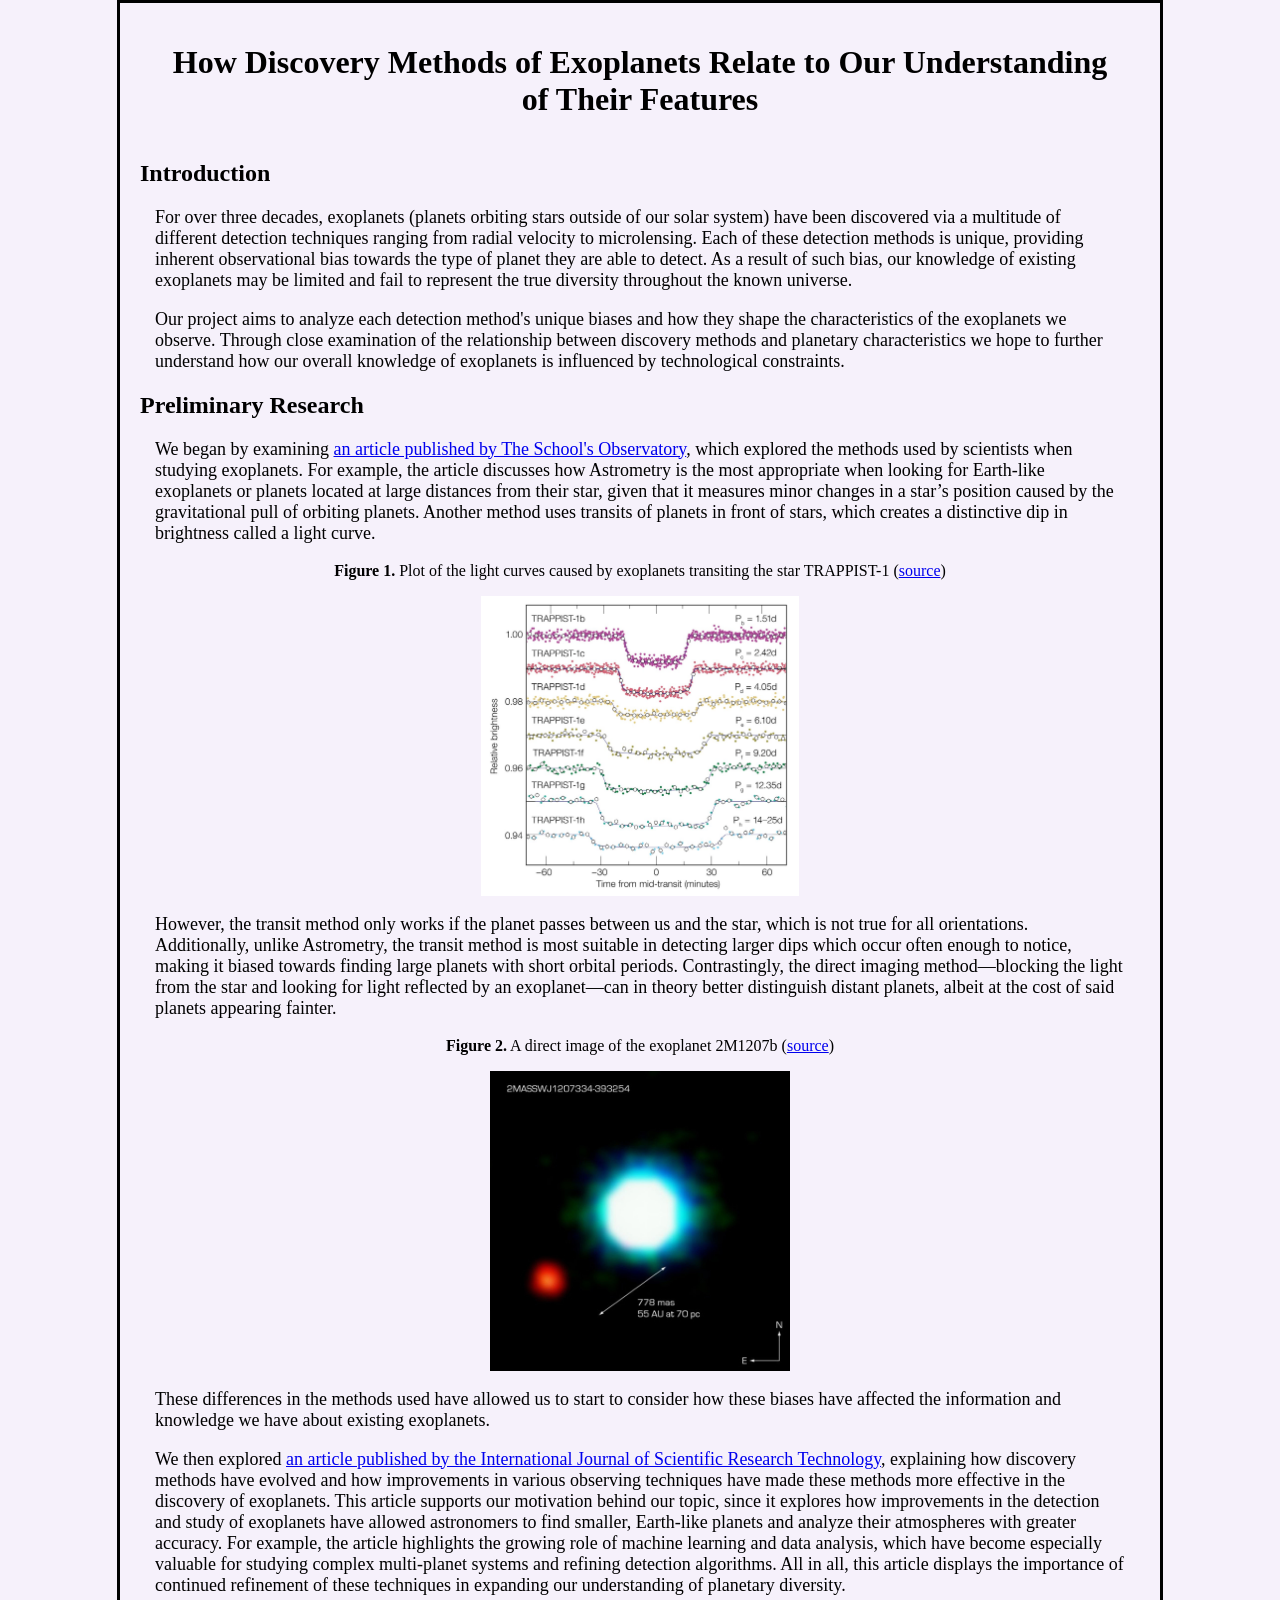
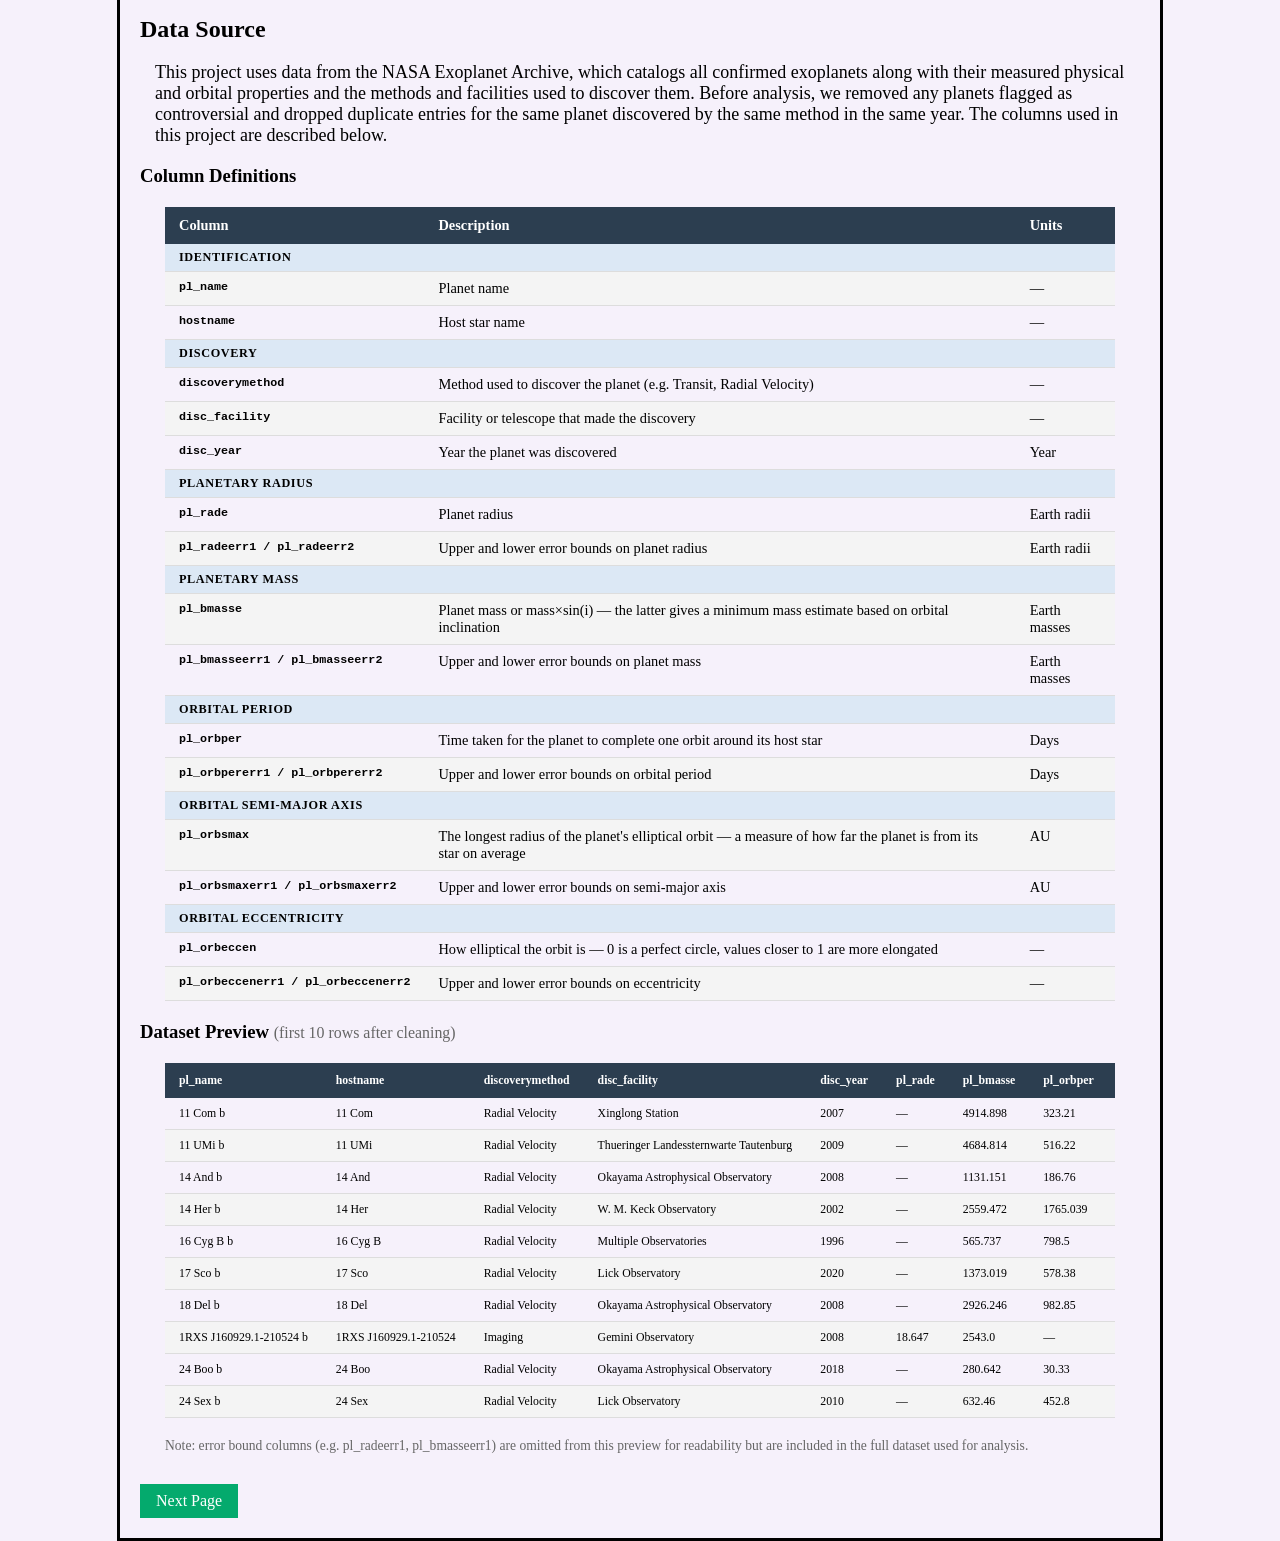
<file: index.html>
<!DOCTYPE html>
<html lang="en">
<head>
    <meta charset="UTF-8">
    <meta name="viewport" content="width=device-width, initial-scale=1.0">
    <title>DS4200 project webpage</title>
    <link rel="stylesheet" href="style.css">

</head>
<body>

    <h1 style="text-align:center; padding:20px">How Discovery Methods of Exoplanets Relate to Our Understanding of Their Features</h1>

    <h2>Introduction</h2>

    <p class="body_text">
        For over three decades, exoplanets (planets orbiting stars outside of our solar 
        system) have been discovered via a multitude of different detection techniques 
        ranging from radial velocity to microlensing. Each of these detection methods is 
        unique, providing inherent observational bias towards the type of planet they are 
        able to detect. As a result of such bias, our knowledge of existing exoplanets may 
        be limited and fail to represent the true diversity throughout the known universe.
    </p>

    <p class="body_text">
        Our project aims to analyze each detection method's unique biases and how they 
        shape the characteristics of the exoplanets we observe. Through close examination 
        of the relationship between discovery methods and planetary characteristics we hope to further understand 
        how our overall knowledge of exoplanets is influenced by technological constraints.
    </p>

    <h2>Preliminary Research</h2>

    <p class="body_text">
        We began by examining 
        <a href="https://www.schoolsobservatory.org/learn/space/exoplanets/detection-methods">
            an article published by The School's Observatory</a>, 
        which 
        explored the methods used by scientists when studying exoplanets. For example, 
        the article discusses how Astrometry is the most appropriate when looking for 
        Earth-like exoplanets or planets located at large distances from their star, 
        given that it measures minor changes in a star’s position caused by the gravitational 
        pull of orbiting planets. Another method uses transits of planets in front of stars, 
        which creates a distinctive dip in brightness called a light curve. 
    </p>

    <p style="text-align:center;"><b>Figure 1.</b> Plot of the light curves caused by exoplanets transiting the star TRAPPIST-1 (<a href="https://www.eso.org/public/unitedkingdom/images/eso1706h/">source</a>)</p>
    <img src="trappist_light_curves.jpg" class="center" height="300px"></img>

    <p class="body_text">
        However, the transit method only works if the planet passes between us and the star, 
        which is not true for all orientations. Additionally, unlike Astrometry, the transit 
        method is most suitable in detecting larger dips which occur often enough to notice, 
        making it biased towards finding large planets with short orbital periods. Contrastingly, 
        the direct imaging method—blocking the light from the star and looking for light 
        reflected by an exoplanet—can in theory better distinguish distant planets, albeit at the 
        cost of said planets appearing fainter. 
    </p>

    <p style="text-align:center;"><b>Figure 2.</b> A direct image of the exoplanet 2M1207b (<a href="https://www.eso.org/public/news/eso0515/">source</a>)</p>
    <img src="2M1207_direct_imaging.jpg" class="center" height="300px"></img>

    <p class="body_text">These differences in the methods used have allowed us to start to 
        consider how these biases have affected the information and knowledge we have about 
        existing exoplanets. 
    </p>

    <p class="body_text">We then explored <a href="https://doi.org/10.5281/zenodo.14653318">
            an article published by the International Journal of Scientific Research Technology</a>, 
        explaining how discovery methods have evolved and how 
        improvements in various observing techniques have made these methods more effective in 
        the discovery of exoplanets. This article supports our motivation behind our topic, 
        since it explores how improvements in the detection and study of exoplanets have 
        allowed astronomers to find smaller, Earth-like planets and analyze their atmospheres 
        with greater accuracy. For example, the article highlights the growing role of machine 
        learning and data analysis, which have become especially valuable for studying complex
        multi-planet systems and refining detection algorithms. All in all, this article 
        displays the importance of continued refinement of these techniques in expanding our 
        understanding of planetary diversity.
</p>

    <h2>Data Source</h2>

    <p class="body_text">
        This project uses data from the NASA Exoplanet Archive, which catalogs all confirmed
        exoplanets along with their measured physical and orbital properties and the methods
        and facilities used to discover them. Before analysis, we removed any planets flagged
        as controversial and dropped duplicate entries for the same planet discovered by the
        same method in the same year. The columns used in this project are described below.
    </p>

    <h3>Column Definitions</h3>

    <div class="table-wrapper">
        <table>
            <thead>
                <tr>
                    <th>Column</th>
                    <th>Description</th>
                    <th>Units</th>
                </tr>
            </thead>
            <tbody>
                <tr class="group-header"><td colspan="3">Identification</td></tr>
                <tr>
                    <td class="col-name">pl_name</td>
                    <td>Planet name</td>
                    <td>—</td>
                </tr>
                <tr>
                    <td class="col-name">hostname</td>
                    <td>Host star name</td>
                    <td>—</td>
                </tr>

                <tr class="group-header"><td colspan="3">Discovery</td></tr>
                <tr>
                    <td class="col-name">discoverymethod</td>
                    <td>Method used to discover the planet (e.g. Transit, Radial Velocity)</td>
                    <td>—</td>
                </tr>
                <tr>
                    <td class="col-name">disc_facility</td>
                    <td>Facility or telescope that made the discovery</td>
                    <td>—</td>
                </tr>
                <tr>
                    <td class="col-name">disc_year</td>
                    <td>Year the planet was discovered</td>
                    <td>Year</td>
                </tr>

                <tr class="group-header"><td colspan="3">Planetary Radius</td></tr>
                <tr>
                    <td class="col-name">pl_rade</td>
                    <td>Planet radius</td>
                    <td>Earth radii</td>
                </tr>
                <tr>
                    <td class="col-name">pl_radeerr1 / pl_radeerr2</td>
                    <td>Upper and lower error bounds on planet radius</td>
                    <td>Earth radii</td>
                </tr>

                <tr class="group-header"><td colspan="3">Planetary Mass</td></tr>
                <tr>
                    <td class="col-name">pl_bmasse</td>
                    <td>Planet mass or mass×sin(i) — the latter gives a minimum mass estimate based on orbital inclination</td>
                    <td>Earth masses</td>
                </tr>
                <tr>
                    <td class="col-name">pl_bmasseerr1 / pl_bmasseerr2</td>
                    <td>Upper and lower error bounds on planet mass</td>
                    <td>Earth masses</td>
                </tr>

                <tr class="group-header"><td colspan="3">Orbital Period</td></tr>
                <tr>
                    <td class="col-name">pl_orbper</td>
                    <td>Time taken for the planet to complete one orbit around its host star</td>
                    <td>Days</td>
                </tr>
                <tr>
                    <td class="col-name">pl_orbpererr1 / pl_orbpererr2</td>
                    <td>Upper and lower error bounds on orbital period</td>
                    <td>Days</td>
                </tr>

                <tr class="group-header"><td colspan="3">Orbital Semi-Major Axis</td></tr>
                <tr>
                    <td class="col-name">pl_orbsmax</td>
                    <td>The longest radius of the planet's elliptical orbit — a measure of how far the planet is from its star on average</td>
                    <td>AU</td>
                </tr>
                <tr>
                    <td class="col-name">pl_orbsmaxerr1 / pl_orbsmaxerr2</td>
                    <td>Upper and lower error bounds on semi-major axis</td>
                    <td>AU</td>
                </tr>

                <tr class="group-header"><td colspan="3">Orbital Eccentricity</td></tr>
                <tr>
                    <td class="col-name">pl_orbeccen</td>
                    <td>How elliptical the orbit is — 0 is a perfect circle, values closer to 1 are more elongated</td>
                    <td>—</td>
                </tr>
                <tr>
                    <td class="col-name">pl_orbeccenerr1 / pl_orbeccenerr2</td>
                    <td>Upper and lower error bounds on eccentricity</td>
                    <td>—</td>
                </tr>
            </tbody>
        </table>
    </div>

    <h3>Dataset Preview <span style="font-weight:normal; font-size:0.85em; color:#666">(first 10 rows after cleaning)</span></h3>

    <div class="table-wrapper">
        <table class="preview-table">
            <thead>
                <tr>
                    <th>pl_name</th>
                    <th>hostname</th>
                    <th>discoverymethod</th>
                    <th>disc_facility</th>
                    <th>disc_year</th>
                    <th>pl_rade</th>
                    <th>pl_bmasse</th>
                    <th>pl_orbper</th>
                    <th>pl_orbsmax</th>
                    <th>pl_orbeccen</th>
                </tr>
            </thead>
            <tbody>
                <tr><td>11 Com b</td><td>11 Com</td><td>Radial Velocity</td><td>Xinglong Station</td><td>2007</td><td>—</td><td>4914.898</td><td>323.21</td><td>1.178</td><td>0.238</td></tr>
                <tr><td>11 UMi b</td><td>11 UMi</td><td>Radial Velocity</td><td>Thueringer Landessternwarte Tautenburg</td><td>2009</td><td>—</td><td>4684.814</td><td>516.22</td><td>1.53</td><td>0.08</td></tr>
                <tr><td>14 And b</td><td>14 And</td><td>Radial Velocity</td><td>Okayama Astrophysical Observatory</td><td>2008</td><td>—</td><td>1131.151</td><td>186.76</td><td>0.775</td><td>0.0</td></tr>
                <tr><td>14 Her b</td><td>14 Her</td><td>Radial Velocity</td><td>W. M. Keck Observatory</td><td>2002</td><td>—</td><td>2559.472</td><td>1765.039</td><td>2.774</td><td>0.373</td></tr>
                <tr><td>16 Cyg B b</td><td>16 Cyg B</td><td>Radial Velocity</td><td>Multiple Observatories</td><td>1996</td><td>—</td><td>565.737</td><td>798.5</td><td>1.66</td><td>0.68</td></tr>
                <tr><td>17 Sco b</td><td>17 Sco</td><td>Radial Velocity</td><td>Lick Observatory</td><td>2020</td><td>—</td><td>1373.019</td><td>578.38</td><td>1.45</td><td>0.06</td></tr>
                <tr><td>18 Del b</td><td>18 Del</td><td>Radial Velocity</td><td>Okayama Astrophysical Observatory</td><td>2008</td><td>—</td><td>2926.246</td><td>982.85</td><td>2.476</td><td>0.024</td></tr>
                <tr><td>1RXS J160929.1-210524 b</td><td>1RXS J160929.1-210524</td><td>Imaging</td><td>Gemini Observatory</td><td>2008</td><td>18.647</td><td>2543.0</td><td>—</td><td>330.0</td><td>—</td></tr>
                <tr><td>24 Boo b</td><td>24 Boo</td><td>Radial Velocity</td><td>Okayama Astrophysical Observatory</td><td>2018</td><td>—</td><td>280.642</td><td>30.33</td><td>0.194</td><td>0.032</td></tr>
                <tr><td>24 Sex b</td><td>24 Sex</td><td>Radial Velocity</td><td>Lick Observatory</td><td>2010</td><td>—</td><td>632.46</td><td>452.8</td><td>1.333</td><td>0.09</td></tr>
            </tbody>
        </table>
    </div>

    <p style="font-size:0.85em; color:#666; max-width:95%; margin: 0 auto 30px auto;">
        Note: error bound columns (e.g. pl_radeerr1, pl_bmasseerr1) are omitted from this preview for readability but are included in the full dataset used for analysis.
    </p>

    <a class="next" href="facilities_and_methods.html">Next Page</a>

</body>
</html>
</file>
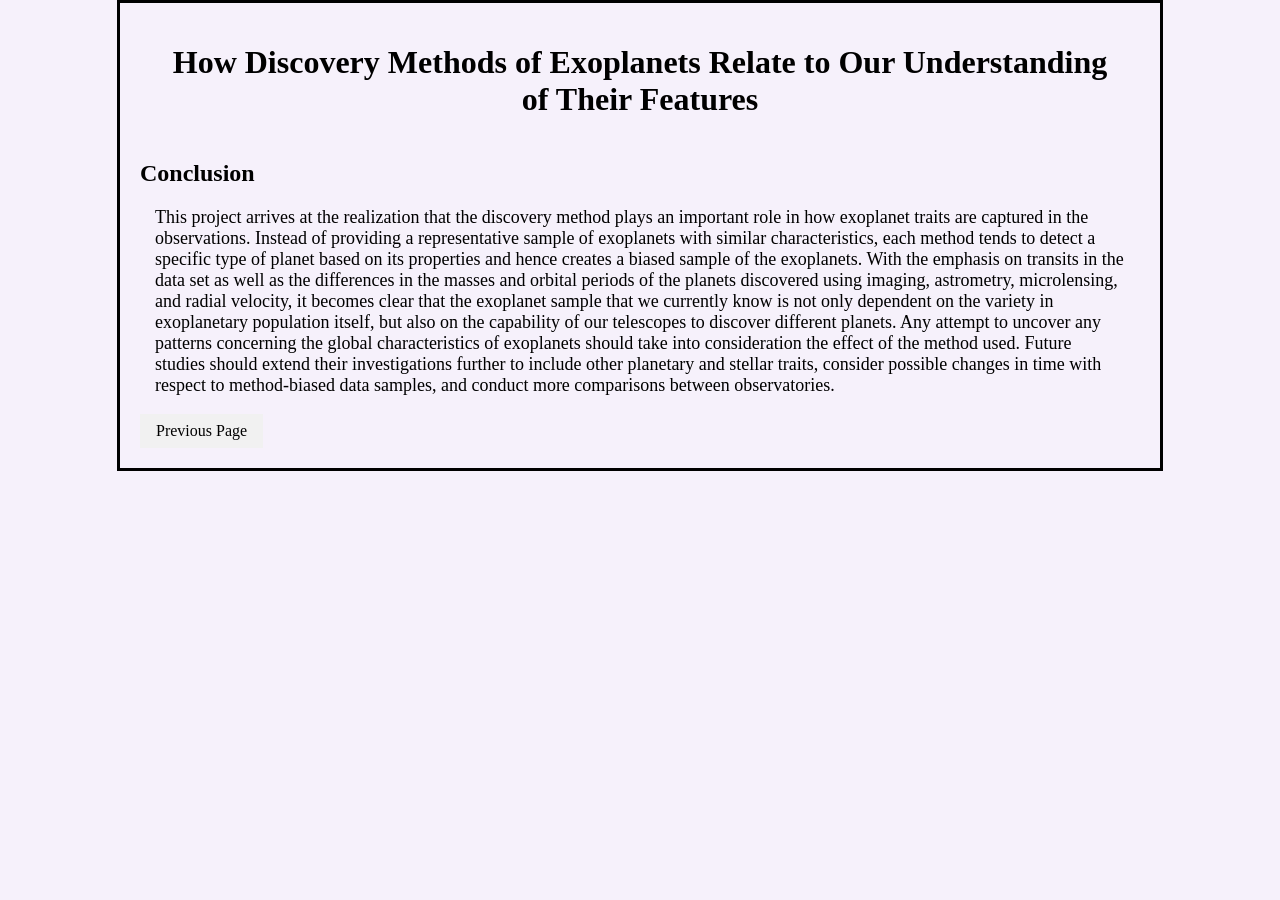
<file: conclusion.html>
<!DOCTYPE html>
<html lang="en">
<head>
    <meta charset="UTF-8">
    <meta name="viewport" content="width=device-width, initial-scale=1.0">
    <title>Summary/Conclusion</title>
    <link rel="stylesheet" href="style.css">
</head>
<body>

    <h1 style="text-align:center; padding:20px">How Discovery Methods of Exoplanets Relate to Our Understanding of Their Features</h1>
    <!--The summary/conclusion page-->
    
    <h2>Conclusion</h2>

    <p class="body_text"> This project arrives at the realization that the discovery method plays an important 
        role in how exoplanet traits are captured in the observations. Instead of providing a representative 
        sample of exoplanets with similar characteristics, each method tends to detect a specific type of planet 
        based on its properties and hence creates a biased sample of the exoplanets. With the emphasis on transits 
        in the data set as well as the differences in the masses and orbital periods of the planets discovered using 
        imaging, astrometry, microlensing, and radial velocity, it becomes clear that the exoplanet sample that we 
        currently know is not only dependent on the variety in exoplanetary population itself, but also on the 
        capability of our telescopes to discover different planets. Any attempt to uncover any patterns concerning 
        the global characteristics of exoplanets should take into consideration the effect of the method used. 
        Future studies should extend their investigations further to include other planetary and stellar traits, 
        consider possible changes in time with respect to method-biased data samples, and conduct more comparisons between observatories.
    </p>

    <a class="previous" href="traits_by_method.html">Previous Page</a>
 
</body>
</html>
</file>
<file: style.css>
body {
    width: 1000px; 
    margin: 0 auto;
    padding: 0 20px 20px 20px; 
    border: 3px solid black;
    background-color:rgb(246, 241, 251);
}

.body_text {
            font-size:18px;
            margin-left:15px;
            margin-right:15px;
        }

/*to center plots*/
.center {
    margin: 0 auto;
    display: flex;
    justify-content: center;
}

/*for next/back buttons*/
.previous {
  background-color: #f1f1f1;
  color: black;
  font-size:16px;
  text-decoration: none;
  display: inline-block;
  padding: 8px 16px;
}
.next {
  background-color: #04AA6D;
  color: white;
  font-size:16px;
  text-decoration: none;
  display: inline-block;
  padding: 8px 16px;
}


/*The stuff for the introduction page*/
.table-wrapper {
    overflow-x: auto;
    margin: 20px auto;
    max-width: 95%;
}

table {
    border-collapse: collapse;
    width: 100%;
    font-size: 0.9em;
}

th {
    background-color: #2c3e50;
    color: white;
    padding: 10px 14px;
    text-align: left;
    white-space: nowrap;
}

td {
    padding: 8px 14px;
    border-bottom: 1px solid #ddd;
    vertical-align: top;
}

tr:nth-child(even) {
    background-color: #f4f4f4;
}

tr:hover {
    background-color: #eaf0fb;
}

.col-name {
    font-family: monospace;
    font-weight: bold;
    white-space: nowrap;
}

.group-header td {
    background-color: #dce8f5;
    font-weight: bold;
    font-size: 0.85em;
    letter-spacing: 0.05em;
    text-transform: uppercase;
    padding: 6px 14px;
}

.preview-table td {
    white-space: nowrap;
    font-size: 0.82em;
}

.preview-table th {
    font-size: 0.82em;
}

caption {
    font-size: 0.9em;
    color: #555;
    margin-bottom: 8px;
    text-align: left;
    padding-left: 4px;
}
</file>
